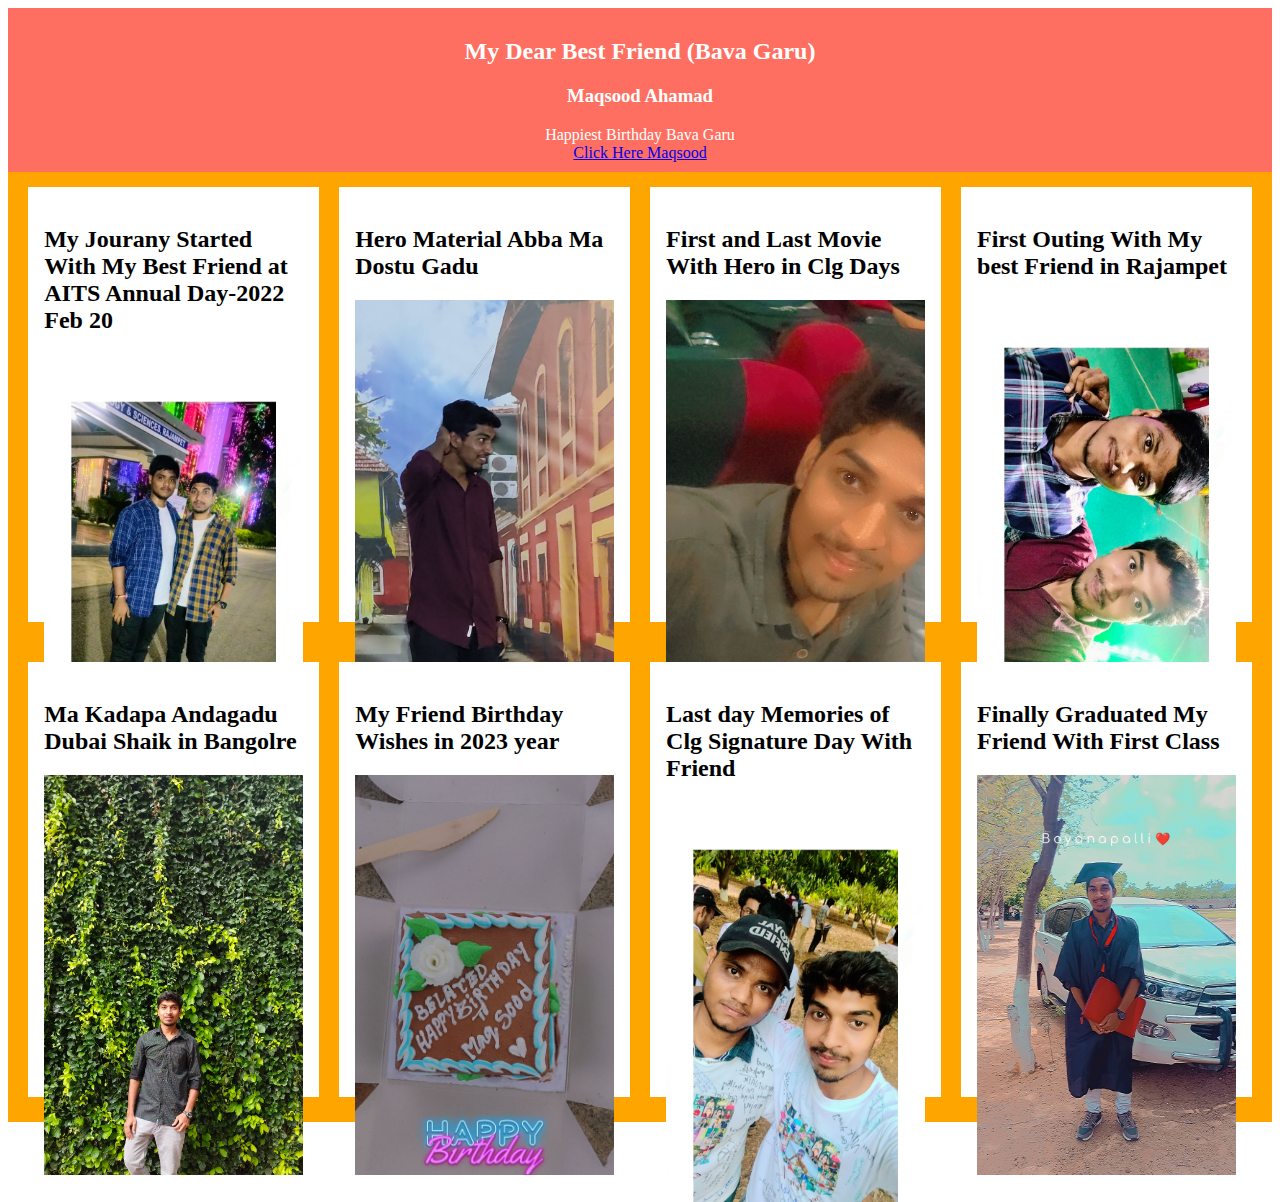
<file: index.html>
<!DOCTYPE html>
<html lang="en">
<head>
    <meta charset="UTF-8">
    <meta name="viewport" content="width=device-width, initial-scale=1.0">
    <title>Birthday Greetings</title>
    <link rel="stylesheet" href="index.css">
</head>
<body>
    <header>
        <h2>My Dear Best Friend (Bava Garu)</h2>
        <nav><h3>Maqsood Ahamad</h3></nav>
        <nav>Happiest Birthday Bava Garu</nav>
        <nav>
            <a href="maqsood.html"> Click Here Maqsood</a>
        </nav>
    </header>
    <main>
        <div class="box1 box">
            <div class="box-content">
              <h2>My Jourany Started With My Best Friend at AITS Annual Day-2022 Feb 20</h2>
              <div class="box-img" style="background-image: url('Snapchat-277291741.jpg');"></div>
              <!-- <p>See more</p> -->
            </div>
          </div>
          <div class="box2 box">
            <div class="box-content">
              <h2>Hero Material Abba Ma Dostu Gadu</h2>
              <div class="box-img" style="background-image: url('Snapchat-1547621727.jpg');"></div>
              <p>See more</p>
            </div>
          </div>
          <div class="box3 box">
            <div class="box-content">
              <h2>First and Last Movie With Hero in Clg Days</h2>
              <div class="box-img" style="background-image: url('IMG_20241021_113752.jpg');"></div>
              <p>See more</p>
            </div>
          </div>
          <div class="box4 box">
            <div class="box-content">
              <h2>First Outing With My best Friend in Rajampet</h2>
              <div class="box-img" style="background-image: url('Snapchat-1713830916.jpg');"></div>
              <p>See more</p>
            </div>
          </div>
          <div class="box5 box">
            <div class="box-content">
              <h2>Ma Kadapa Andagadu Dubai Shaik in Bangolre</h2>
              <div class="box-img" style="background-image: url('IMG_20240922_141158.jpg');"></div>
              <!-- <p>See more</p> -->
            </div>
          </div>
          <div class="box6 box">
            <div class="box-content">
              <h2>My Friend Birthday Wishes in 2023 year</h2>
              <div class="box-img" style="background-image: url('Snapchat-1189918821.jpg');"></div>
              <!-- <p>See more</p> -->
            </div>
          </div>
          <div class="box7 box">
            <div class="box-content">
              <h2>Last day Memories of Clg Signature Day With Friend</h2>
              <div class="box-img" style="background-image: url('Snapchat-1410365802.jpg');"></div>
              <!-- <p>See more</p> -->
            </div>
          </div>
          <div class="box8 box">
            <div class="box-content">
              <h2>Finally Graduated My Friend With First Class</h2>
              <div class="box-img" style="background-image: url('Snapchat-267574702.jpg');"></div>
              <!-- <p>See more</p> -->
            </div>
          </div>
    </main>
</body>
</html>
</file>
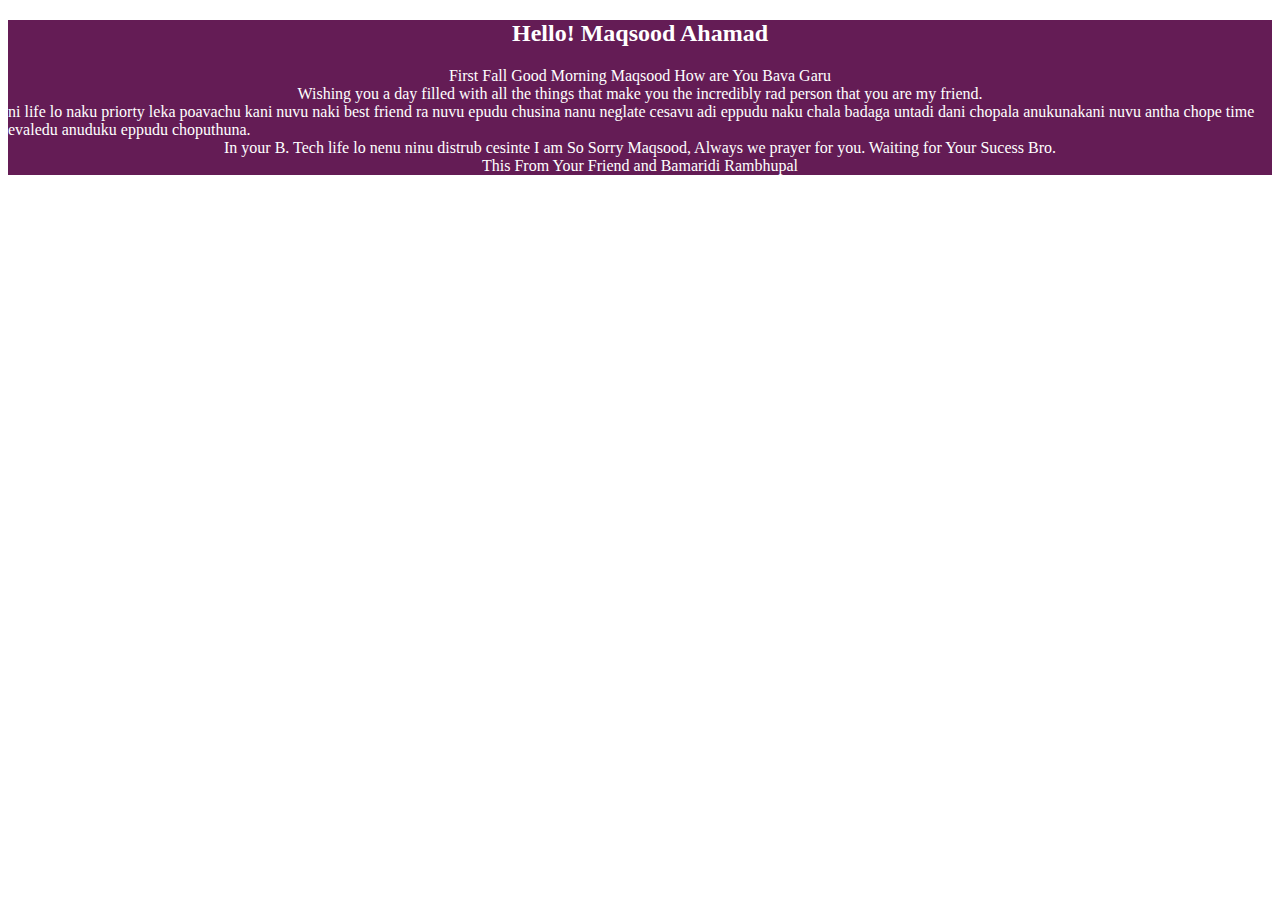
<file: maqsood.html>
<!DOCTYPE html>
<html lang="en">
<head>
    <meta charset="UTF-8">
    <meta name="viewport" content="width=device-width, initial-scale=1.0">
    <title>Document</title>
    <link rel="stylesheet" href="index.css">
</head>
<body>
    <div class="ram">
        <h2 class="ram1">
            Hello! Maqsood Ahamad
        </h2>
        <!-- <div>First Fall Good Morning Maqsood How are You Bava Garu</div> -->
        <nav class="ram1">
            First Fall Good Morning Maqsood How are You Bava Garu
        </nav>
        <nav class="ram1">
            Wishing you a day filled with all the things that make you the incredibly rad person that you are my friend.
        </nav >
        <navclass="ram1">ni life lo naku priorty leka poavachu kani nuvu naki best friend ra nuvu epudu chusina nanu neglate cesavu adi eppudu naku chala badaga untadi dani chopala anukunakani nuvu antha chope time evaledu anuduku eppudu choputhuna.
        </nav>
        <nav class="ram1">In your B. Tech life lo nenu ninu distrub cesinte I am So Sorry Maqsood, Always we prayer for you. Waiting for Your Sucess Bro.</nav>
        <nav class="ram1">This From Your Friend and Bamaridi Rambhupal</nav>
    </div>
</body>
</html>
</file>
<file: index.css>
header {
    background-color: #ff6f61;
    color: white;
    padding: 10px 20px;
    text-align: center;
}

nav ul {
    list-style: none;
    padding: 0;
}

nav ul li {
    display: inline;
    margin: 0 15px;
}

nav ul li a {
    color: white;
    text-decoration: none;
}
main{
    display: flex;
    flex-wrap: wrap;
    justify-content: space-evenly;
    background-color: orange;
    height: 950px;
}
.box{
    /* border: 2px solid black; */
    height:400px;
    width: 23%;
    background-color: white;
    padding: 20px 0px 15px;
    margin-top: 15px;
}
.box-img{
    height: 400px;
    background-size: cover;
    margin-top: 0.5rem;
    margin-bottom: 1rem;
}
.box-content{
    margin-left: 1rem;
    margin-right: 1rem;
}
.box-content p{
    color: #008175;
}
.ram{
    background-color: #641c55;
    color: white;
    /* display: flex;
    justify-content: center;
    align-items: center; */
}

.ram1{
    display: flex;
    justify-content: center;
    align-items: center;
    /* row-gap: 20px; */

}
</file>
